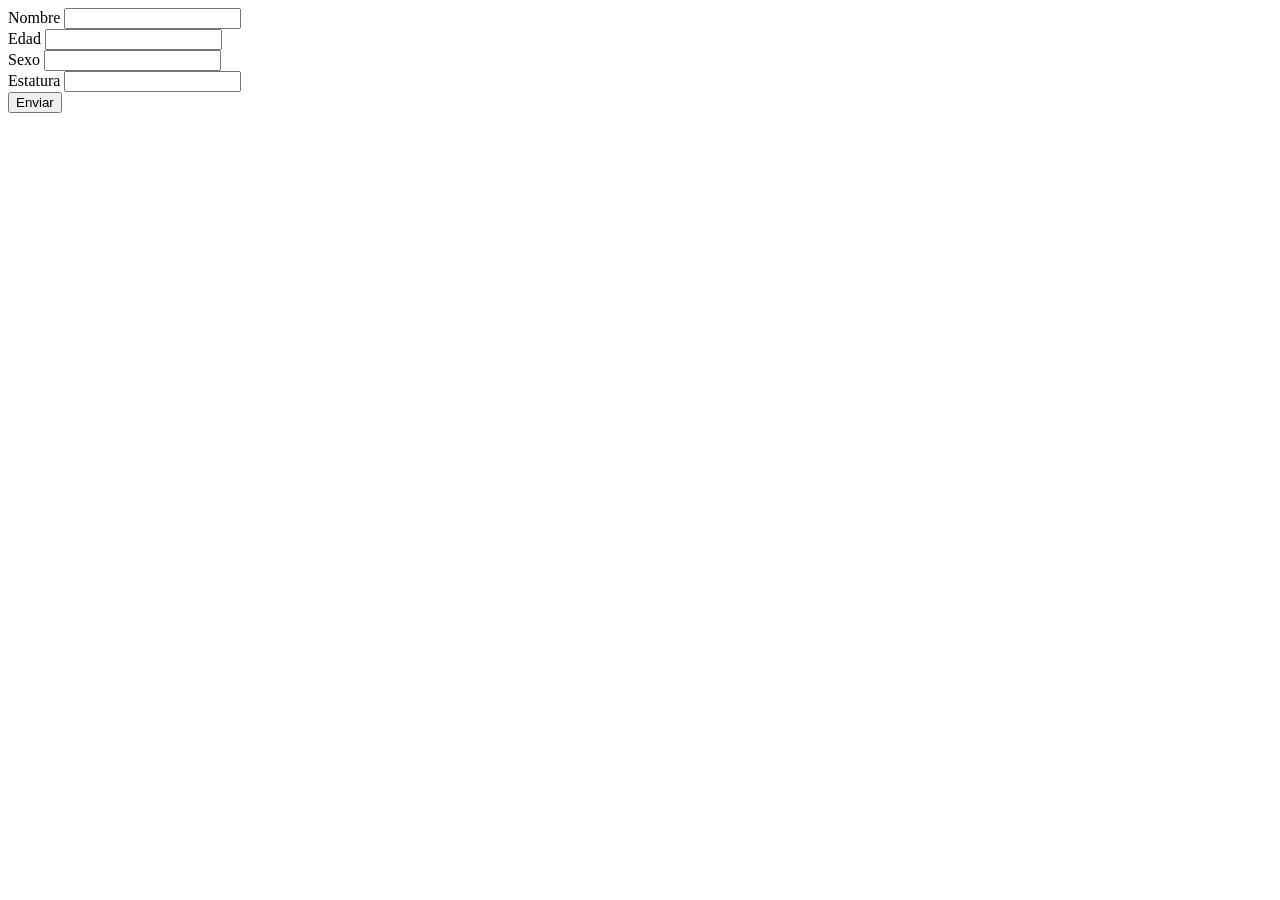
<file: paginas/baloncesto.html>
<!DOCTYPE html>
<html lang="en">
<head>
    <meta charset="UTF-8">
    <meta name="viewport" content="width=, initial-scale=1.0">
    <title>Aspirantes a baloncesto</title>
</head>
<body>
    <form action="">
        <label for="">Nombre</label>
        <input type="text" id="txtNombre"><br>
        <label for="">Edad</label>
        <input type="text" id="txtEdad"><br>
        <label for="">Sexo</label>
        <input type="text" id="txtSexo"><br>
        <label for="">Estatura</label>
        <input type="text" id="txtEstatura"><br>
        <button type="button" onclick="Enviar()">Enviar</button>
    </form>
    <script>
        function Enviar(){
            nombre = document.getElementById("txtNombre").value
            edad = document.getElementById("txtEdad").value
            sexo = document.getElementById("txtSexo").value
            estatura = document.getElementById("txtEstatura").value

            // aspirantes al equipo de baloncesto
            
            if ((edad>18)&&(estatura>1.70)&&(sexo=="M"))
            {
                document.write(nombre+"¡Bienvenido al equipo!") 
            }else{
                document.write("Lo sentimos " +nombre+" no cumples los requisitos")
            }
    }

    </script>
</body>
</html>
</file>
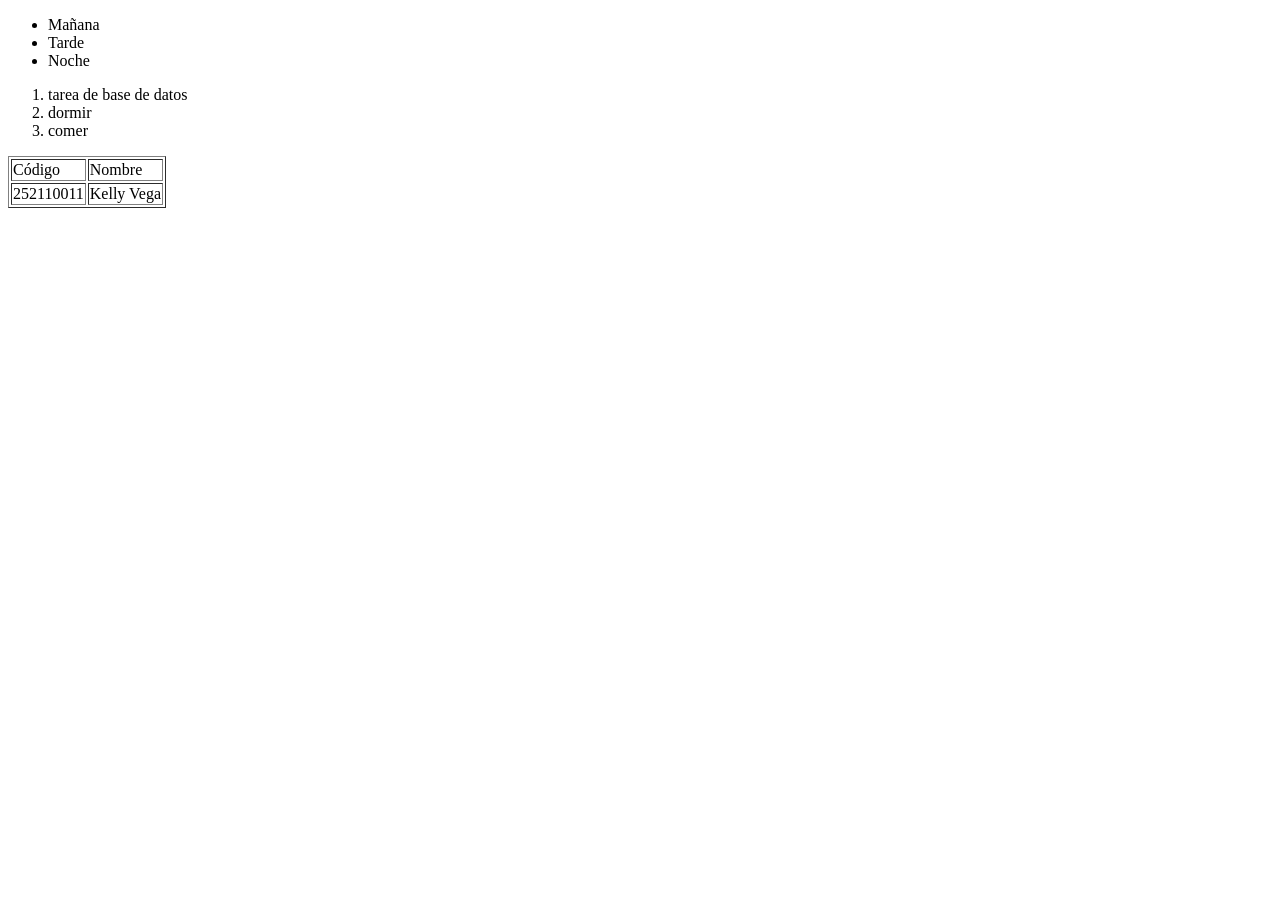
<file: paginas/lista-tabla.html>
<!DOCTYPE html>
<html lang="en">
<head>
    <meta charset="UTF-8">
    <meta name="viewport" content="width=device-width, initial-scale=1.0">
    <title>Document</title>
</head>
<body>
    <ul>
        <li>Mañana</li>
        <li>Tarde</li>
        <li>Noche</li>
    </ul>
    <ol>
        <li>tarea de base de datos</li>
        <li>dormir</li>
        <li>comer</li>
    </ol>
    <table border="lpx"> 
        <tr>
            <td>Código</td>
            <td>Nombre</td>

        </tr>
        <tr>
            <td>252110011</td>
            <td>Kelly Vega</td>
        </tr>
    </table>
</body>
</html>
</file>
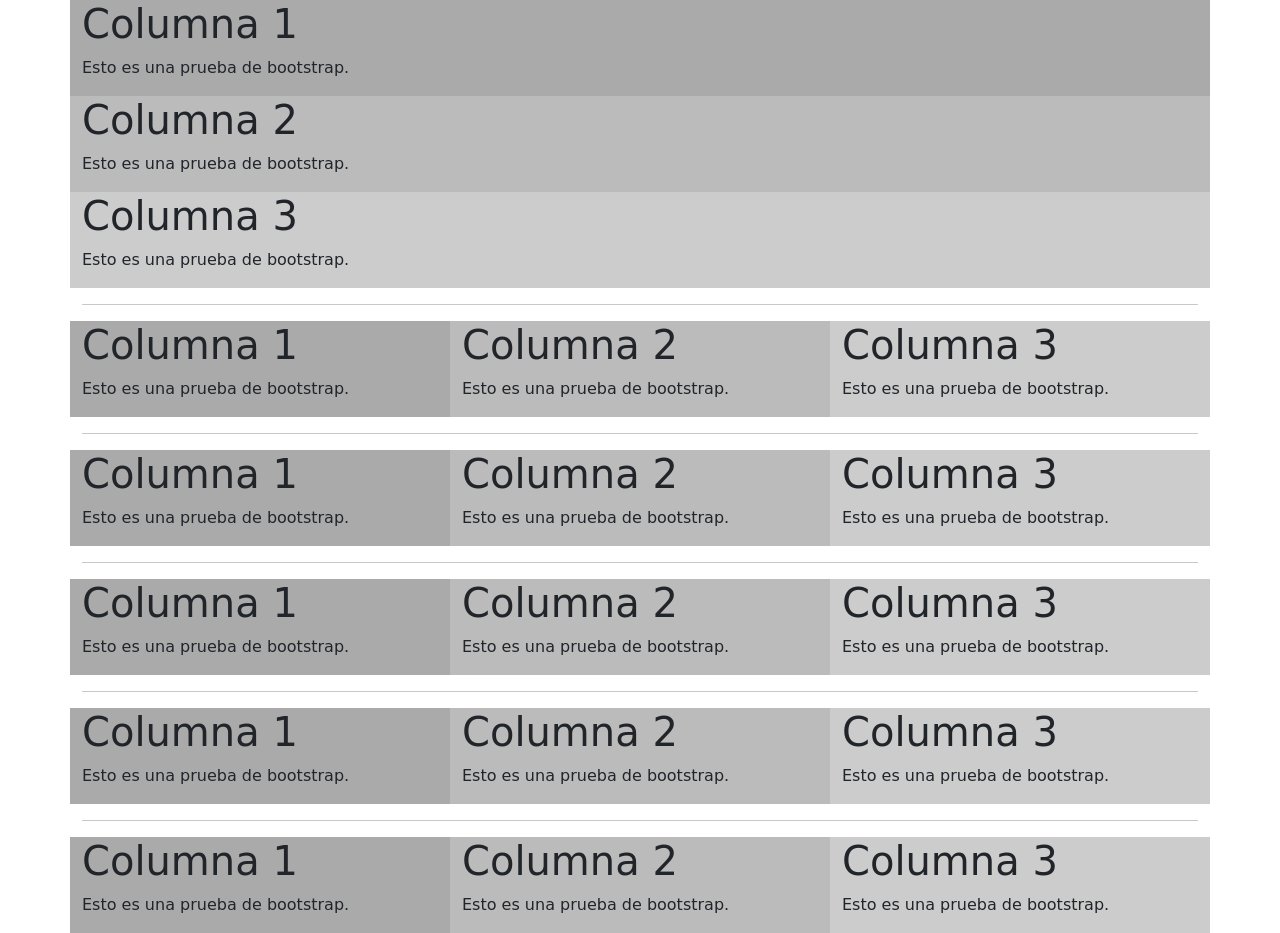
<file: paginas/pagina.html>
<!DOCTYPE html>
<html lang="en">
<head>
    <meta charset="UTF-8">
    <meta name="viewport" content="width=device-width, initial-scale=1.0">
    <title>Estilos con Bootstrap</title>
    <link href="https://cdn.jsdelivr.net/npm/bootstrap@5.0.2/dist/css/bootstrap.min.css" rel="stylesheet" integrity="sha384-EVSTQN3/azprG1Anm3QDgpJLIm9Nao0Yz1ztcQTwFspd3yD65VohhpuuCOmLASjC" crossorigin="anonymous">
</head>
<body>
    <div class="container">
    <div class="row">
      <div class="col-xxl-4"  style="background-color:#aaa">
        <h1>Columna 1</h1> 
        <p>Esto es una prueba de bootstrap.</p>
      </div>
      <div class="col-xxl-4"  style="background-color:#bbb">
        <h1>Columna 2</h1> 
        <p>Esto es una prueba de bootstrap.</p>
      </div>
      <div class="col-xxl-4"  style="background-color:#ccc">
        <h1>Columna 3</h1> 
        <p>Esto es una prueba de bootstrap.</p>
      </div>
    </div>

    <hr>

    <div class="row">
      <div class="col-xl-4"  style="background-color:#aaa">
        <h1>Columna 1</h1> 
        <p>Esto es una prueba de bootstrap.</p>
      </div>
      <div class="col-xl-4"  style="background-color:#bbb">
        <h1>Columna 2</h1> 
        <p>Esto es una prueba de bootstrap.</p>
      </div>
      <div class="col-xl-4"  style="background-color:#ccc">
        <h1>Columna 3</h1> 
        <p>Esto es una prueba de bootstrap.</p>
      </div>
    </div>

    <hr>
  
    <div class="row">
      <div class="col-lg-4"  style="background-color:#aaa">
        <h1>Columna 1</h1> 
        <p>Esto es una prueba de bootstrap.</p>
      </div>
      <div class="col-lg-4"  style="background-color:#bbb">
        <h1>Columna 2</h1> 
        <p>Esto es una prueba de bootstrap.</p>
      </div>
      <div class="col-lg-4"  style="background-color:#ccc">
        <h1>Columna 3</h1> 
        <p>Esto es una prueba de bootstrap.</p>
      </div>
    </div>

    <hr>

    <div class="row">
      <div class="col-md-4"  style="background-color:#aaa">
        <h1>Columna 1</h1> 
        <p>Esto es una prueba de bootstrap.</p>
      </div>
      <div class="col-md-4"  style="background-color:#bbb">
        <h1>Columna 2</h1> 
        <p>Esto es una prueba de bootstrap.</p>
      </div>
      <div class="col-md-4"  style="background-color:#ccc">
        <h1>Columna 3</h1> 
        <p>Esto es una prueba de bootstrap.</p>
      </div>
    </div>

    <hr>

    <div class="row">
      <div class="col-sm-4"  style="background-color:#aaa">
        <h1>Columna 1</h1> 
        <p>Esto es una prueba de bootstrap.</p>
      </div>
      <div class="col-sm-4"  style="background-color:#bbb">
        <h1>Columna 2</h1> 
        <p>Esto es una prueba de bootstrap.</p>
      </div>
      <div class="col-sm-4"  style="background-color:#ccc">
        <h1>Columna 3</h1> 
        <p>Esto es una prueba de bootstrap.</p>
      </div>
    </div>

    <hr>

    <div class="row">
      <div class="col-4"  style="background-color:#aaa">
        <h1>Columna 1</h1> 
        <p>Esto es una prueba de bootstrap.</p>
      </div>
      <div class="col-4"  style="background-color:#bbb">
        <h1>Columna 2</h1> 
        <p>Esto es una prueba de bootstrap.</p>
      </div>
      <div class="col-4"  style="background-color:#ccc">
        <h1>Columna 3</h1> 
        <p>Esto es una prueba de bootstrap.</p>
      </div>
    </div>

  </div> 
</body>
</html>
</file>
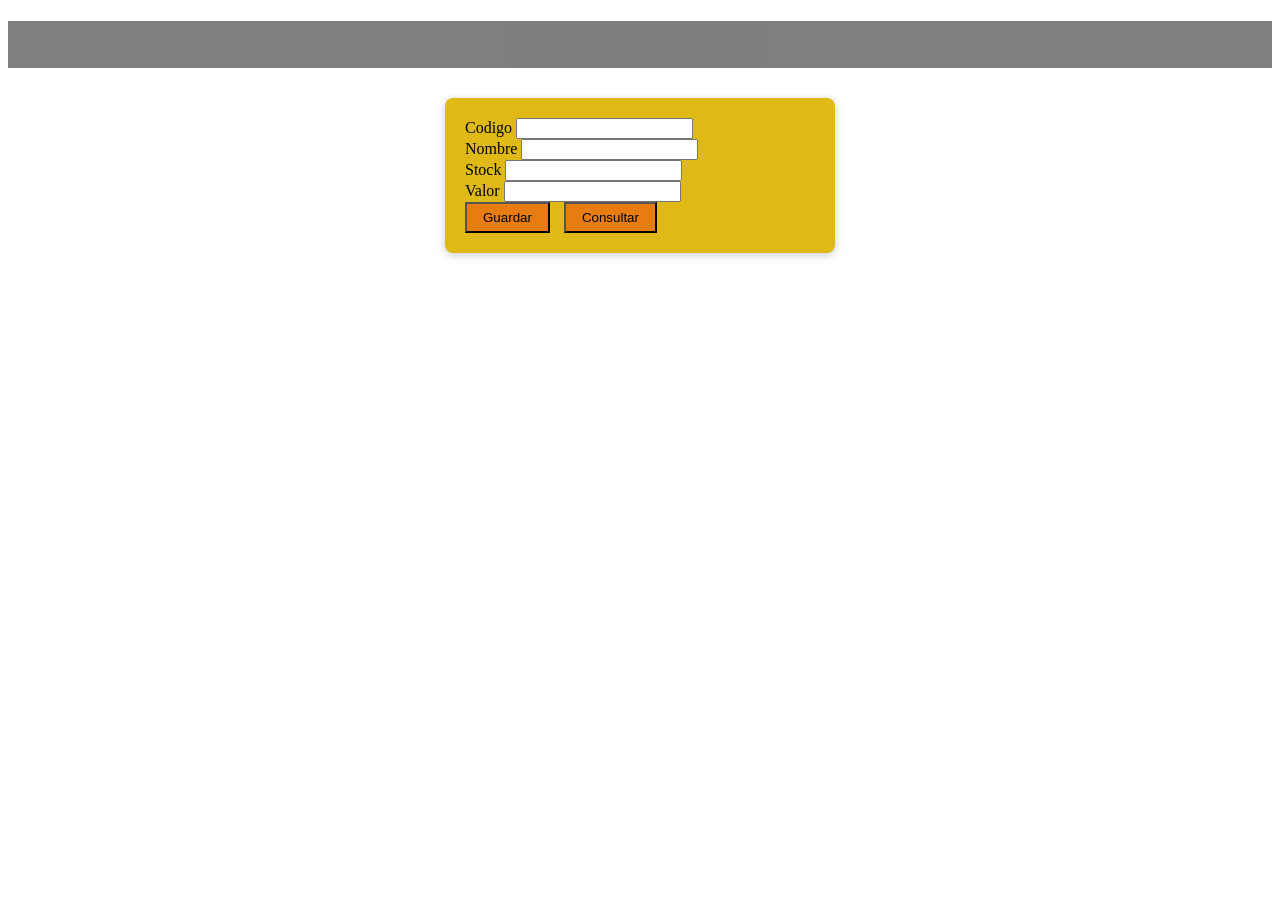
<file: paginas/productos.html>
<!DOCTYPE html>
<html lang="en">
<head>
    <meta charset="UTF-8">
    <meta name="viewport" content="width=device-width, initial-scale=1.0">
    <title>Tienda</title>
    <style>
        h1{
            text-align: center;
            color: rgb(0, 0, 0);
            background-color: black;
            background-image: url("https://th.bing.com/th/id/OIP.dXKoY6gzpyncZPRk1zVzWAHaHa?w=626&h=626&rs=1&pid=ImgDetMain");opacity: 0.5;
            background-size: auto 200px;
            background-repeat: repeat-x;
            padding: 5px 10px;
        }
        
        button{
            background-color: rgba(247, 3, 3, 0.342);
        }
        form{
            width: 350px;
            margin: 30px auto;
            padding: 20px;
            background: #dfba17;
            border-radius: 8px;
            box-shadow: 0 2px 8px #ccc;
        }
        .form-row {
                    display: flex;
                    align-items: center;
                    margin-bottom: 12px;
                }
                .form-row label {
                    flex: 1;
                    min-width: 80px;
                }
                .form-row input {
                    flex: 2;
                    padding: 4px 8px;
                }
                form button {
                    margin-right: 10px;
                    padding: 6px 16px;
                }
        label{
            align-items: end;
            }
    </style>
    <script>
        listaProductos=[]
        function save(){
            producto = {}
            producto.codigo = document.getElementById("txtCodigo").value
            producto.nombre = document.getElementById("txtNombre").value
            producto.stock  = document.getElementById("txtStock").value
            producto.valor  = document.getElementById("txtValor").value
            listaProductos.push(producto)
            alert("Guardado con exito :)")
        }
        function get(){
            codigo = document.getElementById("txtCodigo").value
            for (const prod of listaProductos) {
                if(prod.codigo == codigo){
                    document.getElementById("txtNombre").value = prod.nombre
                    document.getElementById("txtStock").value  = prod.stock
                    document.getElementById("txtValor").value  = prod.valor
                }
            }
        }
        codigo = 0
        nombre = ""
        stock = 0
        valor = 0

        function Guardar(){
            codigo = document.getElementById("txtCodigo").value
            nombre = document.getElementById("txtNombre").value
            stock  = document.getElementById("txtStock").value
            valor  = document.getElementById("txtValor").value
            alert("Guardado satisfactoriamente")
            document.getElementById("txtCodigo").value = ""
            document.getElementById("txtNombre").value = ""
            document.getElementById("txtStock").value = ""
            document.getElementById("txtValor").value = ""
        }
        function Consultar(){
            document.write("")

        }
    </script>
</head>
<body>
    <h1>Tienda vitual</h1>
   
    <form action="">
        <label for="">Codigo</label>
        <input type="text" id="txtCodigo"><br>
        <label for="">Nombre</label>
        <input type="text" id="txtNombre"><br>
        <label for="">Stock</label>
        <input type="text" id="txtStock"><br>
        <label for="">Valor</label>
        <input type="text" id="txtValor"><br>
        <button type="button" onclick="save()">Guardar</button>
        <button type="button" onclick="get()">Consultar</button>
    </form>
   
       
   
</body>
</html>
</file>
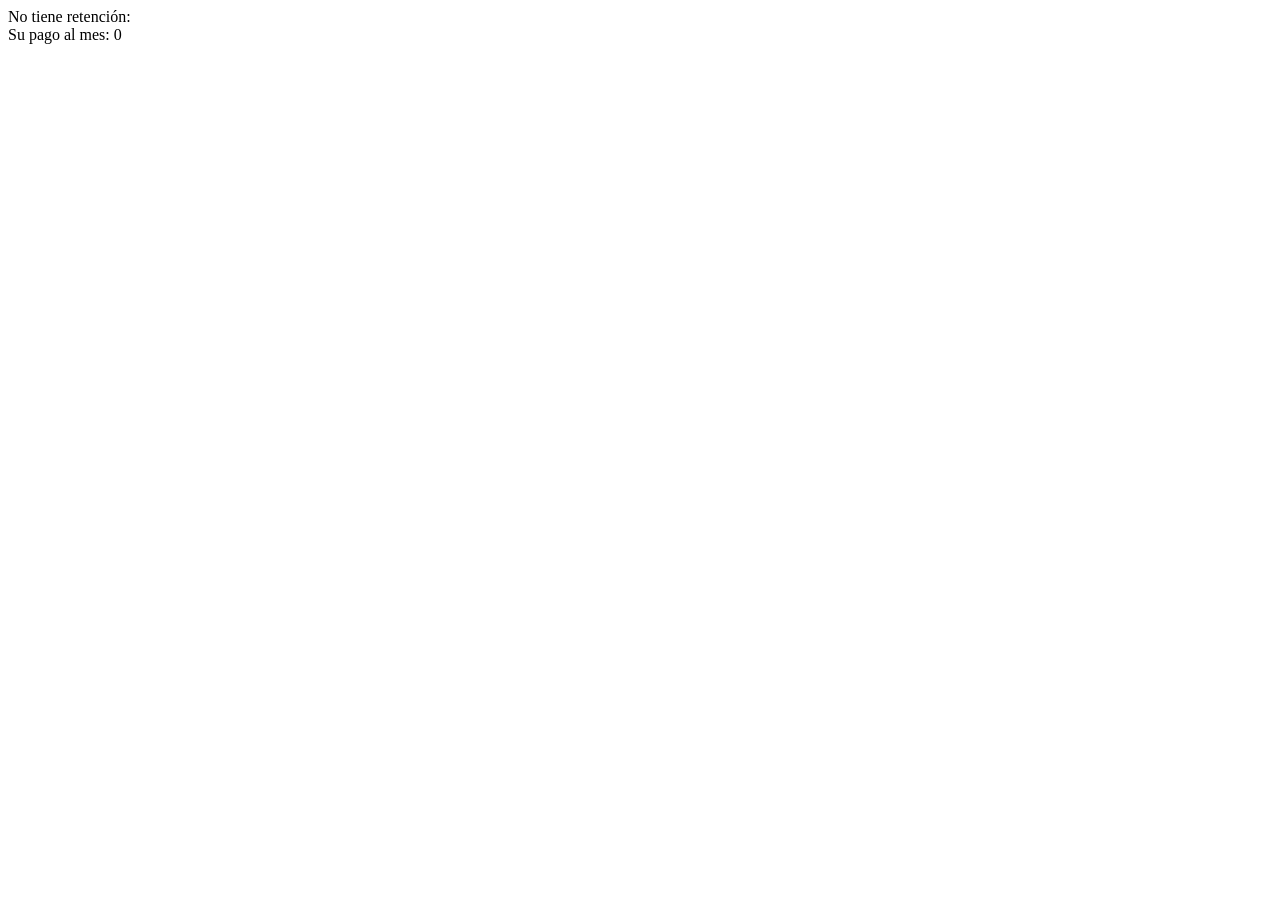
<file: paginas/programa1.html>
<!DOCTYPE html>
<html lang="en">
<head>
    <meta charset="UTF-8">
    <meta name="viewport" content="width=device-width, initial-scale=1.0">
    <title>Finanzas</title>
</head>
<body>
    <script>
        horTrab = prompt("Ingrese sus horas de trabajo");
        pagoPorHor = prompt("Ingrese el costo de la hora");
        salarioMes = horTrab*pagoPorHor;
        if(salarioMes<0)
        {
            alert("DEBE INGRESAR UN VALOR MAYOR")
        }
        else{
            if(salarioMes>=1000)
            {
                retencion=salarioMes*0.01
                document.write("Se le retiene: ")
                document.write(retencion)
            }
            if(salarioMes<=999)
            {
                document.write("No tiene retención: ")
            }
            document.write("<br>")
            document.write("Su pago al mes: ");
            document.write(salarioMes);

            valorfinal = salarioMes-retencion
            document.write("<br>")
            document.write("Pago final: ")
            document.write(valorfinal)
        }
    </script>
</body>
</html>
</file>
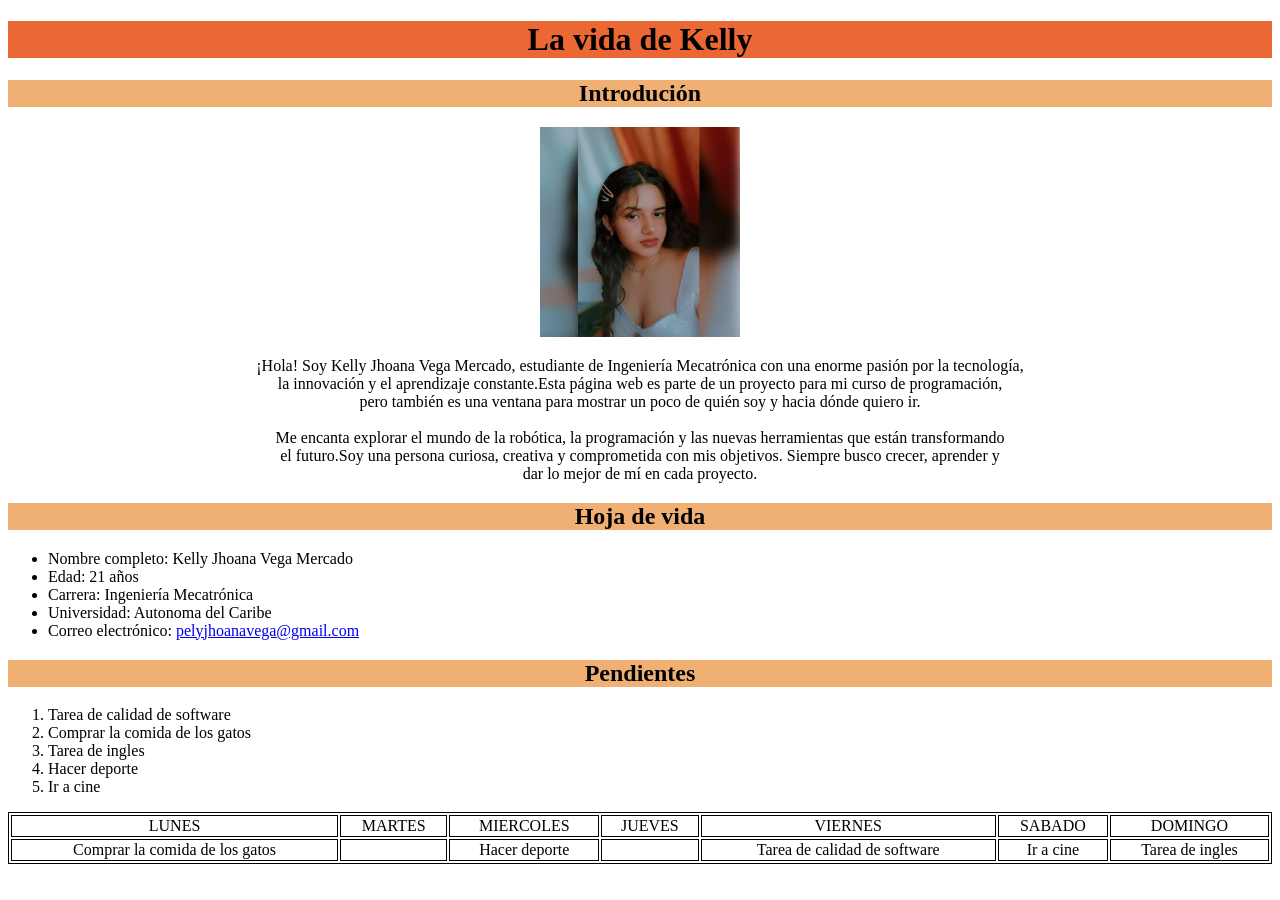
<file: paginas/Sobre mi.html>
<!DOCTYPE html>
<html lang="es">
<head>
    <meta charset="UTF-8">
    <meta name="viewport" content="width=device-width, initial-scale=1.0">
    <title>Document</title>
    <style>
        h1{
            text-align: center;
            background-color: rgba(233, 84, 25, 0.877);
        }
       
        h2{
            text-align: center;
            background-color: rgba(235, 149, 69, 0.747);
        }
        
        table, th, td{
            border: 1px solid black;
            text-align: center;
        }
    </style>
</head>
<body>
    <h1>La vida de Kelly</h1>
    <h2>Introdución</h2>
    <center>
     <img src="../imagenes/kelly.jpeg" width="200" height="210">
  
    <p>¡Hola! Soy Kelly Jhoana Vega Mercado, estudiante de Ingeniería Mecatrónica con una enorme pasión por la tecnología,<br> 
        la innovación y el aprendizaje constante.Esta página web es parte de un proyecto para mi curso de programación,<br> 
        pero también es una ventana para mostrar un poco de quién soy y hacia dónde quiero ir. <br>
        <br>
        Me encanta explorar el mundo de la robótica, la programación y las nuevas herramientas que están transformando <br> 
        el futuro.Soy una persona curiosa, creativa y comprometida con mis objetivos. Siempre busco crecer, aprender y <br>
        dar lo mejor de mí en cada proyecto. 
      </center>
    </p>
    <h2>Hoja de vida</h2>
    <ul>
        <li>Nombre completo: Kelly Jhoana Vega Mercado </li> 
        <li>Edad: 21 años </li>
        <li>Carrera: Ingeniería Mecatrónica </li>
        <li>Universidad: Autonoma del Caribe </li>
        <li>Correo electrónico: <a href="pelyjhoanavega@gmail.com">pelyjhoanavega@gmail.com </a></li>
    </ul>
    <h2>Pendientes</h2>
    <ol>
        <li>Tarea de calidad de software</li>
        <li>Comprar la comida de los gatos</li>
        <li>Tarea de ingles</li>
        <li>Hacer deporte</li>
        <li>Ir a cine</li>
    </ol>
    <table style="width: 100%;">
        <tr>
            <td>LUNES</td>
            <td>MARTES</td>
            <td>MIERCOLES</td>
            <td>JUEVES</td>
            <td>VIERNES</td>
            <td>SABADO</td>
            <td>DOMINGO</td>
        </tr>
        <tr>
            <td>Comprar la comida de los gatos</td>
            <td></td>
            <td>Hacer deporte</td>
            <td></td>
            <td>Tarea de calidad de software</Tarea></td>
            <td>Ir a cine</td>
            <td>Tarea de ingles</td>
        </tr>
    </table>
</body>
</html>
</file>
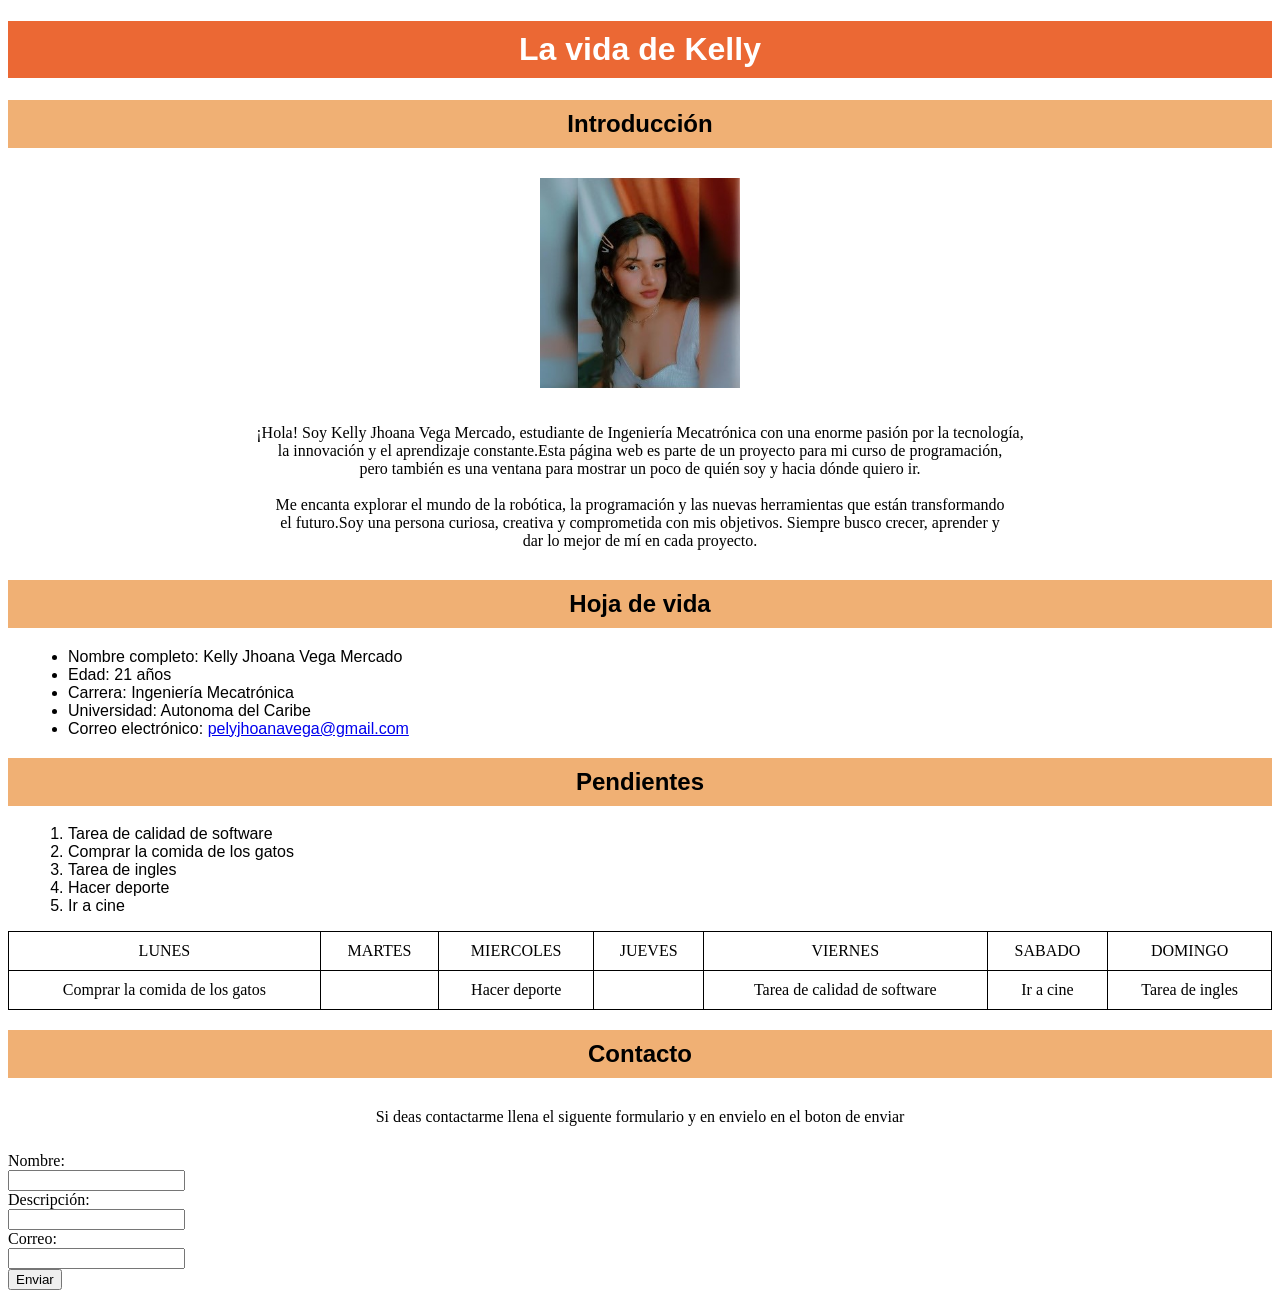
<file: paginas/sobre-mi.html>
<!DOCTYPE html>
<html lang="es">
<head>
    <meta charset="UTF-8">
    <meta name="viewport" content="width=device-width, initial-scale=1.0">
    <title>Hoja de vida</title>
    <!--<style>
        h1{
            text-align: center;
            background-color: rgba(233, 84, 25, 0.877);
        }
       
        h2{
            text-align: center;
            background-color: rgba(235, 149, 69, 0.747);
        }
        
        table, th, td{
            border: 1px solid black;
            text-align: center;
        }
    </style> -->
<link rel="stylesheet" href="styles.css">
</head>
<body>
    <h1>La vida de Kelly</h1>
    <h2>Introducción</h2>
   
     <img src="../imagenes/kelly.jpeg" width="200" height="210">
  
    <p>¡Hola! Soy Kelly Jhoana Vega Mercado, estudiante de Ingeniería Mecatrónica con una enorme pasión por la tecnología,<br> 
        la innovación y el aprendizaje constante.Esta página web es parte de un proyecto para mi curso de programación,<br> 
        pero también es una ventana para mostrar un poco de quién soy y hacia dónde quiero ir. <br>
        <br>
        Me encanta explorar el mundo de la robótica, la programación y las nuevas herramientas que están transformando <br> 
        el futuro.Soy una persona curiosa, creativa y comprometida con mis objetivos. Siempre busco crecer, aprender y <br>
        dar lo mejor de mí en cada proyecto. 
    
    </p>
    <h2>Hoja de vida</h2>
    <ul>
        <li>Nombre completo: Kelly Jhoana Vega Mercado </li> 
        <li>Edad: 21 años </li>
        <li>Carrera: Ingeniería Mecatrónica </li>
        <li>Universidad: Autonoma del Caribe </li>
        <li>Correo electrónico: <a href="pelyjhoanavega@gmail.com">pelyjhoanavega@gmail.com </a></li>
    </ul>
    <h2>Pendientes</h2>
    <ol>
        <li>Tarea de calidad de software</li>
        <li>Comprar la comida de los gatos</li>
        <li>Tarea de ingles</li>
        <li>Hacer deporte</li>
        <li>Ir a cine</li>
    </ol>
    <table style="width: 100%;">
        <tr>
            <td>LUNES</td>
            <td>MARTES</td>
            <td>MIERCOLES</td>
            <td>JUEVES</td>
            <td>VIERNES</td>
            <td>SABADO</td>
            <td>DOMINGO</td>
        </tr>
        <tr>
            <td>Comprar la comida de los gatos</td>
            <td></td>
            <td>Hacer deporte</td>
            <td></td>
            <td>Tarea de calidad de software</Tarea></td>
            <td>Ir a cine</td>
            <td>Tarea de ingles</td>
        </tr>
    </table>
     <h2>Contacto</h2>
    <p>Si deas contactarme llena el siguente formulario y en envielo en el boton de enviar</p>  
      <form>
        <label for="nombre">Nombre:</label><br>
        <input type="text" id="nombre" name="nombre"><br>
        <label for="descripcion">Descripción:</label><br>
        <input type="text" id="descripcion" name="descripcion"><br>
        <label for="correo">Correo:</label><br>
        <input type="email" id="correo" name="correo"><br>
        <button type="button" onclick="send()">Enviar</button>
      </form>
      <script>
    function send() {
        let nombre = document.getElementById("nombre").value;
        let descripcion = document.getElementById("descripcion").value;
        let correo = document.getElementById("correo").value;

        if (nombre === "" || descripcion === "" || correo === "") {
            alert("Por favor, completa todos los campos.");
            return false;
        }

        alert("Formulario enviado correctamente.");
    }
</script>

</body>
</html>
</file>
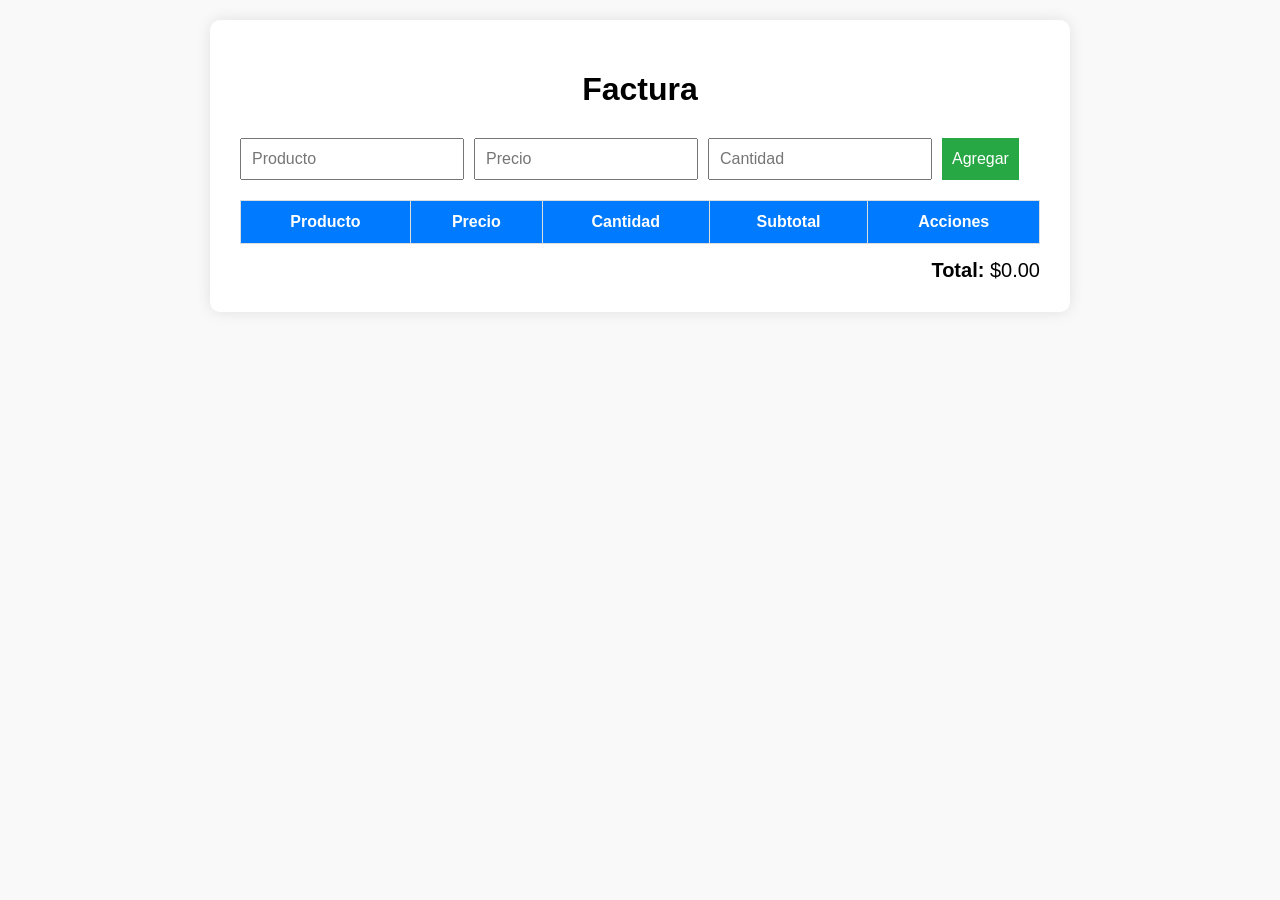
<file: paginas/factura/factura.html>
<!DOCTYPE html>
<html lang="es">
<head>
  <meta charset="UTF-8" />
  <meta name="viewport" content="width=device-width, initial-scale=1.0"/>
  <title>Factura Interactiva</title>
  <link rel="stylesheet" href="stylesfactura.css" />
</head>
<body>
  <div class="container">
    <h1>Factura</h1>

    <form id="product-form">
      <input type="text" id="product-name" placeholder="Producto" required />
      <input type="number" id="product-price" placeholder="Precio" required min="0" />
      <input type="number" id="product-quantity" placeholder="Cantidad" required min="1" />
      <button type="submit">Agregar</button>
    </form>

    <table id="invoice-table">
      <thead>
        <tr>
          <th>Producto</th>
          <th>Precio</th>
          <th>Cantidad</th>
          <th>Subtotal</th>
          <th>Acciones</th>
        </tr>
      </thead>
      <tbody id="invoice-body">
        <!-- Items dinámicos -->
      </tbody>
    </table>

    <div class="total">
      <strong>Total:</strong> $<span id="total">0.00</span>
    </div>
  </div>

  <script src="factura.js"></script>
</body>
</html>
</file>
<file: paginas/styles.css>
h1 {
    text-align: center;
    background-color: rgba(233, 84, 25, 0.877);
    color: white;
    padding: 10px;
    font-family: Arial, sans-serif;
}
h2 {
    text-align: center;
    background-color: rgba(235, 149, 69, 0.747);
    padding: 10px;
    font-family: Arial, sans-serif;
}

ul, ol {
    margin-left: 20px;
    font-family: Arial, sans-serif;
}

table {
    width: 100%;
    border-collapse: collapse;
}

th, td {
    border: 1px solid black;
    padding: 10px;
    text-align: center;
}
p {
    text-align: center;;
    padding: 10px;
    ;
}
img {
    display: block;
    margin: auto;
    padding: 10px;
    ;
}
</file>
<file: paginas/factura/stylesfactura.css>
body {
  font-family: 'Segoe UI', Tahoma, Geneva, Verdana, sans-serif;
  background: #f9f9f9;
  margin: 0;
  padding: 20px;
}

.container {
  max-width: 800px;
  margin: auto;
  background: white;
  padding: 30px;
  border-radius: 10px;
  box-shadow: 0 0 15px rgba(0,0,0,0.1);
}

h1 {
  text-align: center;
  margin-bottom: 30px;
}

form {
  display: flex;
  gap: 10px;
  margin-bottom: 20px;
}

form input, form button {
  padding: 10px;
  font-size: 16px;
}

form button {
  background-color: #28a745;
  color: white;
  border: none;
  cursor: pointer;
}

form button:hover {
  background-color: #218838;
}

table {
  width: 100%;
  border-collapse: collapse;
  margin-bottom: 15px;
}

th, td {
  border: 1px solid #ddd;
  padding: 12px;
  text-align: center;
}

th {
  background-color: #007bff;
  color: white;
}

.actions button {
  margin: 0 5px;
  padding: 6px 10px;
  cursor: pointer;
}

.actions .edit {
  background-color: #ffc107;
  color: #000;
}

.actions .delete {
  background-color: #dc3545;
  color: white;
}

.total {
  text-align: right;
  font-size: 20px;
}
</file>
